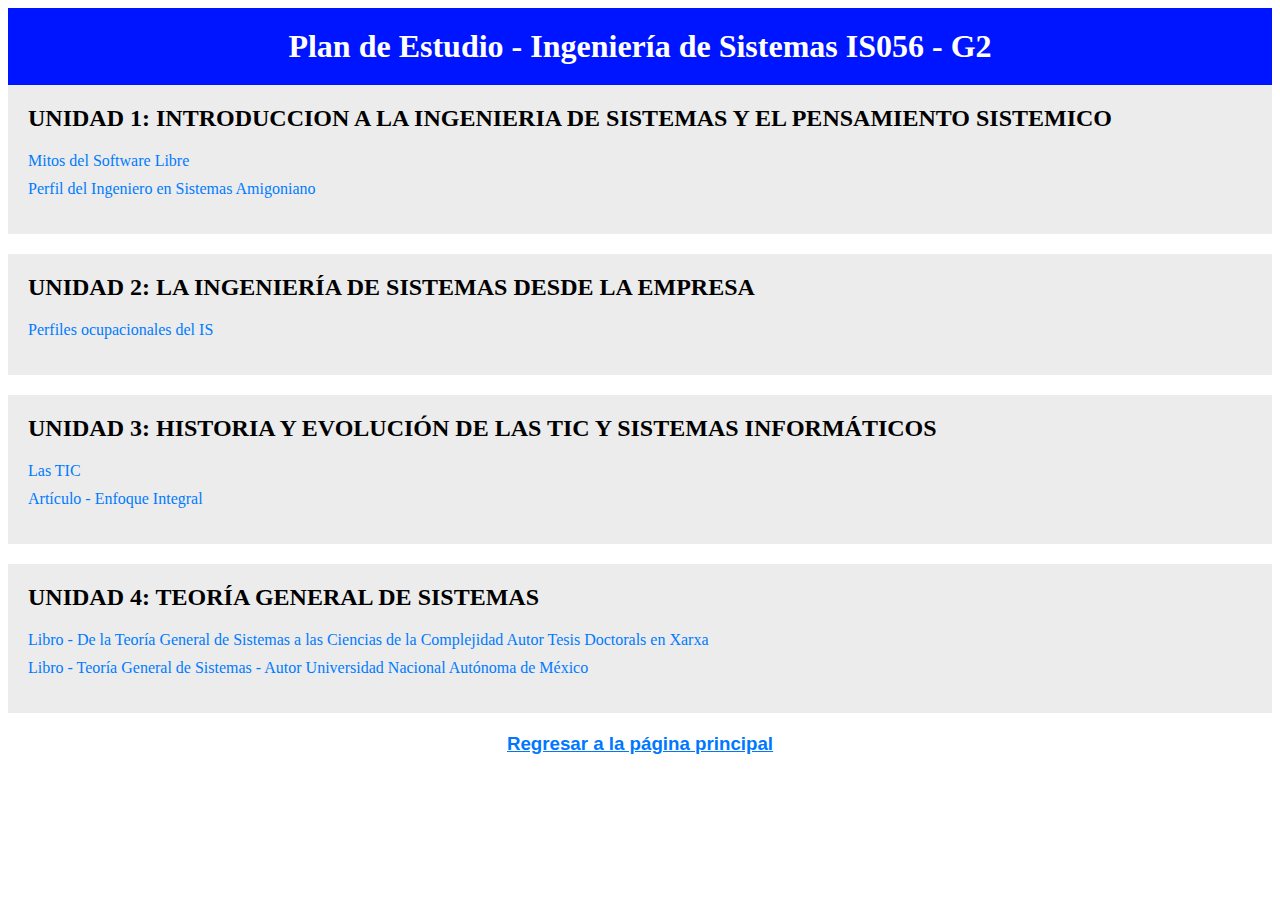
<file: index22.html>
<!DOCTYPE html>
<html lang="es">
<head>
    <meta charset="UTF-8">
    <meta name="viewport" content="width=device-width, initial-scale=1.0">
    <title>Mi pagina</title>
    <link rel="stylesheet" href="style2.css">
</head>
<body>
    <header>
        <h1>Plan de Estudio - Ingeniería de Sistemas IS056 - G2</h1>
        <!--
        <nav>
            <a href="index.html">Regresar a la página principal</a>
        </nav>
    -->
    </header>

    <section class="unidad">
        <h2>UNIDAD 1: INTRODUCCION A LA INGENIERIA DE SISTEMAS Y EL PENSAMIENTO SISTEMICO</h2>
        <ul>
            <li><a href="Mitos del Software Libre.pdf" target="_blank">Mitos del Software Libre</a></li>
            <li><a href="perfil del ingeniero en sistemas amigoniano.pdf" target="_blank">Perfil del Ingeniero en Sistemas Amigoniano</a></li>
        </ul>
    </section>

    <section class="unidad">
        <h2>UNIDAD 2: LA INGENIERÍA DE SISTEMAS DESDE LA EMPRESA</h2>
        <ul>
            <li><a href="Perfiles ocupacionales del IS.pdf" target="_blank">Perfiles ocupacionales del IS</a></li>
        </ul>
    </section>

    <section class="unidad">
        <h2>UNIDAD 3: HISTORIA Y EVOLUCIÓN DE LAS TIC Y SISTEMAS INFORMÁTICOS</h2>
        <ul>
            <li><a href="Las TIC.pdf" target="_blank">Las TIC</a></li>
            <li><a href="Artículo - Enfoque Integral.pdf" target="_blank">Artículo - Enfoque Integral</a></li>
        </ul>
    </section>

    <section class="unidad">
        <h2>UNIDAD 4: TEORÍA GENERAL DE SISTEMAS</h2>
        <ul>
            <li><a href="Libro - De la Teoría General de Sistemas a las Ciencias de la Complejidad Autor Tesis Doctorals en Xarxa.pdf" target="_blank">Libro - De la Teoría General de Sistemas a las Ciencias de la Complejidad Autor Tesis Doctorals en Xarxa</a></li>
            <li><a href="Libro - Teoría General de Sistemas - Autor Universidad Nacional Autónoma de México.pdf" target="_blank">Libro - Teoría General de Sistemas - Autor Universidad Nacional Autónoma de México</a></li>
        </ul>
    </section>

    
   <!-- <a href="index.html">Regresar a la página principal</a>   -->

    <section class="unidad89">
        <h3> <a href="index.html">Regresar a la página principal</a></h3>
        
    </section>
        
</body>
</html>
</file>
<file: style2.css>
/body {
    font-family: Arial, sans-serif;
    margin: 0;
    padding: 0;
    background-color: #00eaff;
}

header {
    background-color: #0015ff;
    color: white;
    padding: 20px;
}

header h1 {
    margin: 0;
    text-align: center;
}


section.unidad {
    background-color: #ececec;
    padding: 20px;
    margin-bottom: 20px;
}

section.unidad h2 {
    margin-top: 0;
}

ul {
    list-style-type: none;
    padding: 0;
}

ul li {
    margin-bottom: 10px;
}

ul li a {
    color: #007bff;
    text-decoration: none;
}

ul li a:hover {
    text-decoration: underline;
}

section.unidad89 h3 {
    font-family: cursive, sans-serif;
    text-align: center;
}
.unidad89 h3 a {
    color: rgb(0, 119, 255); /* Cambia 'blue' por el color deseado */
}
</file>
